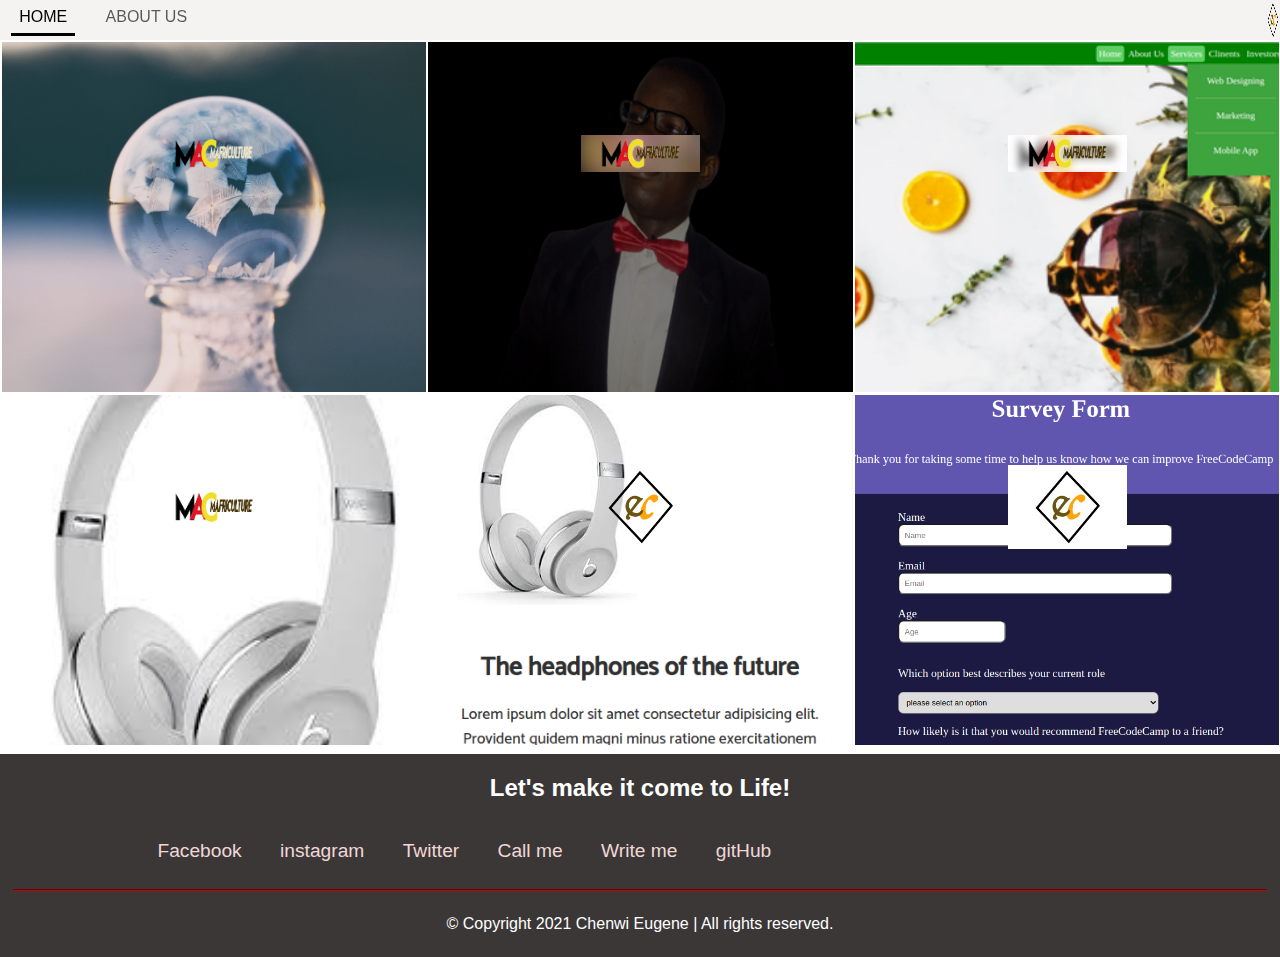
<file: index.html>
<!DOCTYPE html>
<html lang="en">
<head>
    <meta charset="UTF-8">
    <meta name="viewport" content="width=device-width, initial-scale=1.0">
    <link rel="stylesheet" href="style.css">
    <title>classic Portfolio</title>
</head>
<body>
    <div class="container">
        <div class="nav-container">
            <div class="link-container">
                <div class="nav-links nav-link-active"><a href="index.html">Home</a></div>
                <div class="nav-links "><a href="about.html">About Us</a></div>
            </div>
            <div class="logo-container">
                <img src="images/logo/logo5.png" alt="">
            </div>
        </div>
        
        <!--Portfolio Items-->
        
            <div class="portfolio-items-container">

                <div class="portfolio-item-wrapper">
                    <div class="portfolio-background" style="background-image: url(images/03.jpg);"></div>

                    <div class="portfolio-content">
                        <div class="portfolio-logo">
                            <img src="images/logo/logo1.png" alt="">
                        </div>
                        <div class="portfolio-description">
                            <p>Lorem ipsum dolor sit amet consectetur adipisicing elit. Quae ipsam porro debitis veritatis natus atque rem minima voluptates quas odit necessitatibus at facere impedit velit, modi soluta. Excepturi, fugit aperiam?1</p>
                        </div>
                    </div>
                </div>
            

            
                <div class="portfolio-item-wrapper">
                    <div class="portfolio-background  filter-me" style="background-image: url(images/bckgrd.png);"></div>

                    <div class="portfolio-content">
                        <div class="portfolio-logo">
                            <img src="images/logo/logo2.png" alt="">
                        </div>
                        <div class="portfolio-description">
                            <p>Lorem ipsum dolor sit amet consectetur adipisicing elit. Quae ipsam porro debitis veritatis natus atque rem minima voluptates quas odit necessitatibus at facere impedit velit, modi soluta. Excepturi, fugit aperiam?2</p>
                        </div>
                    </div>
                </div>
            

            
                <div class="portfolio-item-wrapper">
                    <div class="portfolio-background" style="background-image: url(images/dropDown.png);"></div>

                    <div class="portfolio-content">
                        <div class="portfolio-logo">
                            <img src="images/logo/logo3.png" alt="">
                        </div>
                        <div class="portfolio-description">
                            <p>Lorem ipsum dolor sit amet consectetur adipisicing elit. Quae ipsam porro debitis veritatis natus atque rem minima voluptates quas odit necessitatibus at facere impedit velit, modi soluta. Excepturi, fugit aperiam?3</p>
                        </div>
                    </div>
                </div>
            

            
                <div class="portfolio-item-wrapper">
                    <div class="portfolio-background" style="background-image: url(images/headphone.jpeg);"></div>

                    <div class="portfolio-content">
                        <div class="portfolio-logo">
                            <img src="images/logo/logo4.png" alt="">
                        </div>
                        <div class="portfolio-description">
                            <p>Lorem ipsum dolor sit amet consectetur adipisicing elit. Quae ipsam porro debitis veritatis natus atque rem minima voluptates quas odit necessitatibus at facere impedit velit, modi soluta. Excepturi, fugit aperiam?4</p>
                        </div>
                    </div>
                </div>
                            

            
                <div class="portfolio-item-wrapper">
                    <div class="portfolio-background" style="background-image: url(images/phono-img.png);"></div>

                    <div class="portfolio-content">
                        <div class="portfolio-logo">
                            <img src="images/logo/logo5.png" alt="">
                        </div>
                        <div class="portfolio-description">
                            <p>Lorem ipsum dolor sit amet consectetur adipisicing elit. Quae ipsam porro debitis veritatis natus atque rem minima voluptates quas odit necessitatibus at facere impedit velit, modi soluta. Excepturi, fugit aperiam?5</p>
                        </div>
                    </div>
                </div>
                
            
            
            
                <div class="portfolio-item-wrapper">
                    <div class="portfolio-background" style="background-image: url(images/survey-img.png);"></div>

                    <div class="portfolio-content">
                        <div class="portfolio-logo">
                            <img src="images/logo/logo6.jpg" alt="">
                        </div>
                        <div class="portfolio-description">
                            <p>Lorem ipsum dolor sit amet consectetur adipisicing elit. Quae ipsam porro debitis veritatis natus atque rem minima voluptates quas odit necessitatibus at facere impedit velit, modi soluta. Excepturi, fugit aperiam?6</p>
                        </div>
                    </div>
                </div>
        </div>

    </div>


       <!--Footer-->
       <footer>
        <h2>Let's make it come to Life!</h2><br>
       <div id="contact" class="contact">
          
           <a href="https://web.facebook.com/profile.php?id=100009608373380"> 
               <i class="fab fa-facebook fa-2x"></i>
               Facebook
           </a>
           <a href="http://instagram.com" class="insta">
               <i class="fab fa-instagram fa-2x"></i>
               instagram
           </a>
           <a href="https://twitter.com/ChenwiEugene">
               <i class="fab fa-twitter fa-2x"></i>
               Twitter
           </a>
           <a href="tel:+237651395832">
               <i class="fa fa-phone fa-2x" ></i>
               Call me
           </a>
           <a href="mailto:chenwieugene.j@gmail.com">
               <i class="fa fa-at fa-2x"></i>
               Write me
           </a>
             <a href="https://github.com/Chenwi32">
               <i class="fab fa-github fa-2x"></i>
               gitHub
           </a>
            
       </div>

        <hr> 

            <p> &copy; Copyright 2021 Chenwi Eugene  |  All rights reserved.</p>  
   </footer>
    <script src="main.js"></script>
</body>

</html>
</file>
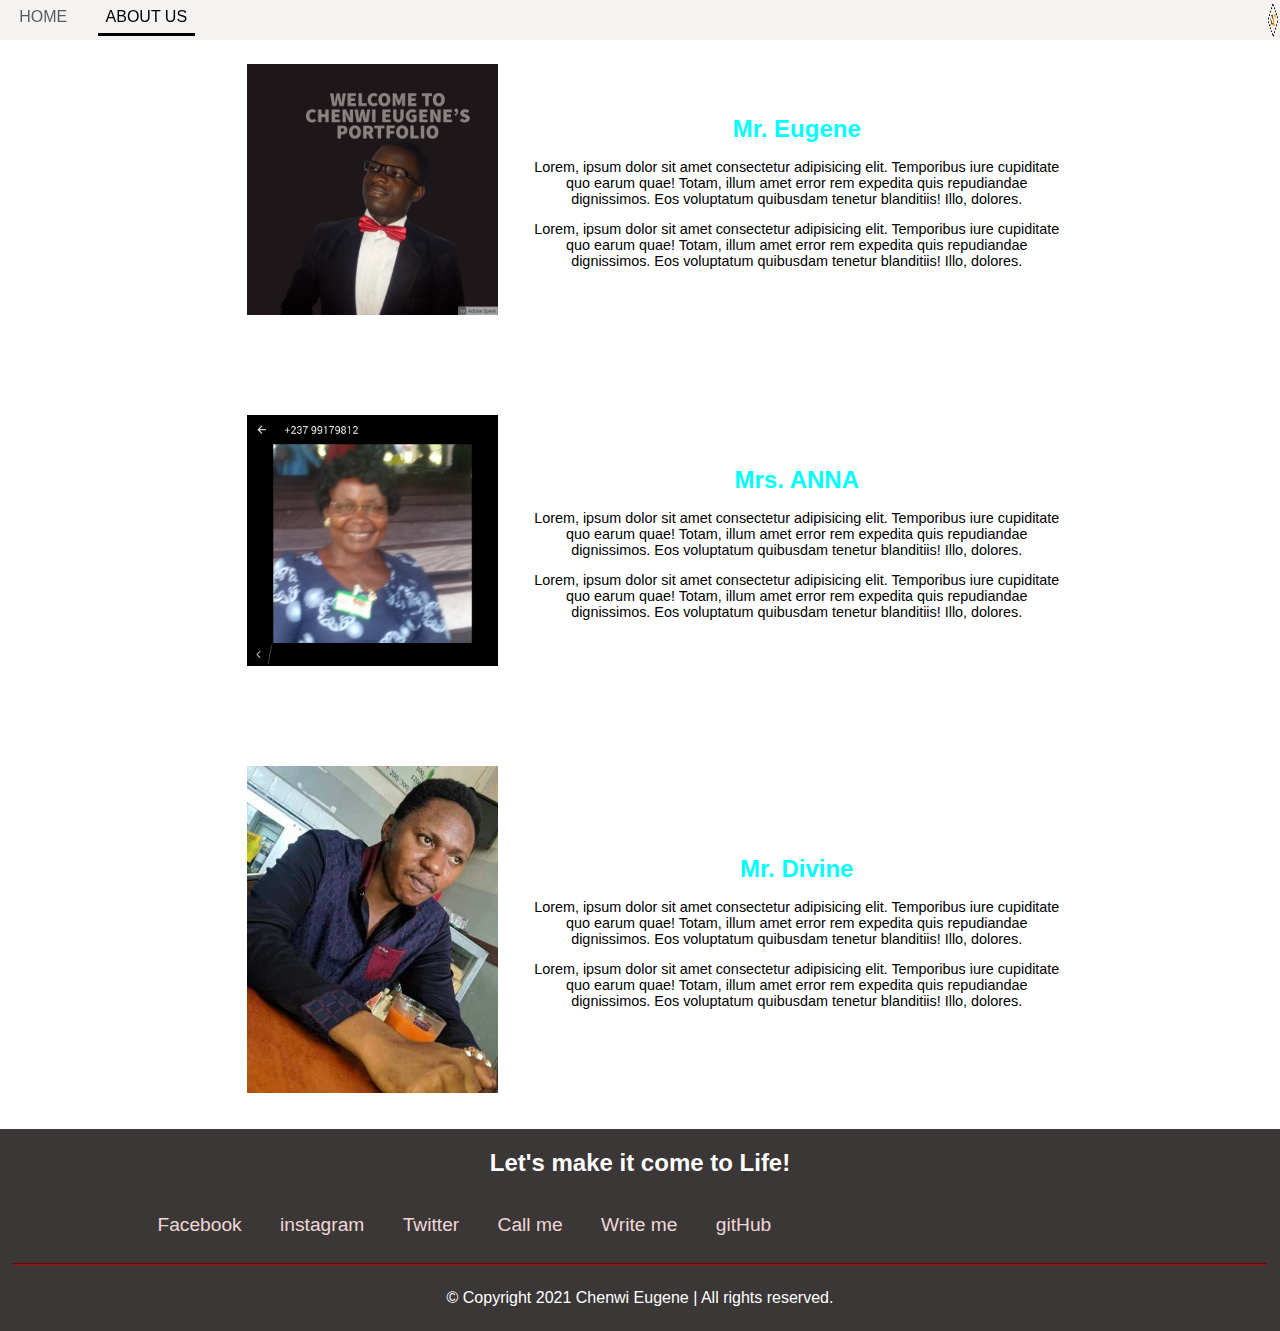
<file: about.html>
<!DOCTYPE html>
<html lang="en">
<head>
    <meta charset="UTF-8">
    <meta name="viewport" content="width=device-width, initial-scale=1.0">
    <link rel="stylesheet" href="style.css">
    <title>classic Portfolio</title>
</head>
<body>
    
        <div class="nav-container">
            <div class="link-container">
                <div class="nav-link "><a href="index.html">Home</a></div>
                <div class="nav-link nav-link-active"><a href="about.html">About Us</a></div>
            </div>
            <div class="logo-container">
                <img src="images/logo/logo5.png" alt="logo">
            </div>
        </div>
        
    <div class="container profile-container ">
        <div class="team-member">
            <div class="profile-picture"><img src="images/profile.png" alt=""></div>
            <div class="about">
                <h1>Mr. Eugene</h1>
                <p>
                    Lorem, ipsum dolor sit amet consectetur adipisicing elit.
                     Temporibus iure cupiditate quo earum quae! Totam, 
                     illum amet error rem expedita quis repudiandae dignissimos. 
                    Eos voluptatum quibusdam tenetur blanditiis! Illo, dolores.
                </p>
                 <p>
                    Lorem, ipsum dolor sit amet consectetur adipisicing elit.
                     Temporibus iure cupiditate quo earum quae! Totam, 
                     illum amet error rem expedita quis repudiandae dignissimos. 
                    Eos voluptatum quibusdam tenetur blanditiis! Illo, dolores.
                </p>
                </div>               
        </div>

        <div class="team-member">
            <div class="profile-picture"><img src="images/Ann.png" alt=""></div>
            <div class="about">
                <h1>Mrs. ANNA</h1>
                <p>
                    Lorem, ipsum dolor sit amet consectetur adipisicing elit.
                     Temporibus iure cupiditate quo earum quae! Totam, 
                     illum amet error rem expedita quis repudiandae dignissimos. 
                    Eos voluptatum quibusdam tenetur blanditiis! Illo, dolores.
                </p>
                 <p>
                    Lorem, ipsum dolor sit amet consectetur adipisicing elit.
                     Temporibus iure cupiditate quo earum quae! Totam, 
                     illum amet error rem expedita quis repudiandae dignissimos. 
                    Eos voluptatum quibusdam tenetur blanditiis! Illo, dolores.
                </p>
                </div>               
        </div>

        <div class="team-member">
            <div class="profile-picture"><img src="images/Divine.jpg" alt=""></div>
            <div class="about">
                <h1>Mr. Divine</h1>
                <p>
                    Lorem, ipsum dolor sit amet consectetur adipisicing elit.
                     Temporibus iure cupiditate quo earum quae! Totam, 
                     illum amet error rem expedita quis repudiandae dignissimos. 
                    Eos voluptatum quibusdam tenetur blanditiis! Illo, dolores.
                </p>
                 <p>
                    Lorem, ipsum dolor sit amet consectetur adipisicing elit.
                     Temporibus iure cupiditate quo earum quae! Totam, 
                     illum amet error rem expedita quis repudiandae dignissimos. 
                    Eos voluptatum quibusdam tenetur blanditiis! Illo, dolores.
                </p>
                </div>               
        </div>




    </div>



    <!--Footer-->
    <footer>
        <h2>Let's make it come to Life!</h2><br>
       <div id="contact" class="contact">
          
           <a href="https://web.facebook.com/profile.php?id=100009608373380"> 
               <i class="fab fa-facebook fa-2x"></i>
               Facebook
           </a>
           <a href="http://instagram.com" class="insta">
               <i class="fab fa-instagram fa-2x"></i>
               instagram
           </a>
           <a href="https://twitter.com/ChenwiEugene">
               <i class="fab fa-twitter fa-2x"></i>
               Twitter
           </a>
           <a href="tel:+237651395832">
               <i class="fa fa-phone fa-2x" ></i>
               Call me
           </a>
           <a href="mailto:chenwieugene.j@gmail.com">
               <i class="fa fa-at fa-2x"></i>
               Write me
           </a>
             <a href="https://github.com/Chenwi32">
               <i class="fab fa-github fa-2x"></i>
               gitHub
           </a>
            
       </div>

        <hr> 

            <p> &copy; Copyright 2021 Chenwi Eugene  |  All rights reserved.</p>  
   </footer>

</body>

</html>
</file>
<file: style.css>
*{
    box-sizing: border-box;
}

body{
    font-family: sans-serif;
    margin: 0;
    padding: 0;
}

.container{
    position: relative;
    display: grid;
    grid-template-columns: 1fr;
}


/*----Nav styling-----*/
.nav-container {
    position: fixed;
    display: flex;
    justify-content: space-between;
    background-color: rgba(243, 239, 239, 0.815); 
    width: 100%;
    z-index: 1;
}

.link-container{
    display: flex;
}

.link-container>div{
    margin: 0.5em  0.2em 0.2em;
}

.link-container>div a{
    text-decoration: none;
    margin: 0.5em;
    padding: 0.5em;
    color: rgba(0, 0, 0, 0.637);
    transition: 0.5s;
    text-transform: uppercase;
}

.nav-link-active a{
    border-bottom: 0.2em solid rgb(0, 0, 0);
    color: rgb(0, 0, 0) !important; 
}
.link-container>div a:hover{
    border-bottom: 0.2em solid rgb(0, 0, 0);
    color: rgb(0, 0, 0);
}

.nav-container .logo-container{
    height: 40px;

}

.nav-container .logo-container img{
    height: 100%;
   width: 35%;
   margin-left: 70%;
}

/*Portfolio Items*/
.portfolio-items-container{
    display: grid;
    grid-template-columns: repeat(3, 1fr);
    margin: 2.5em 0 0.5em;
}

.portfolio-background{
    background-position: center; 
    background-repeat: no-repeat;  
      background-size: cover;
     height: 100%;
     width: 100%;
}

.portfolio-item-wrapper{
    position: relative;
    height: 350px;
    width: 99.5%;
    margin: 0.1em 0.1em;
}

.portfolio-content{
    position: absolute;
    height: 100%;  
    display: flex;
    flex-direction: column;
    justify-content: center;
    align-items: center;
    text-align: center;
    top: 0;
    margin: 0;
    padding: 0.9em;
    

}

.portfolio-content:hover .portfolio-description{
    color: rgb(3, 163, 136);
    font-weight: 600;
}
.portfolio-description{
    font-weight: 600;
    transition: 0.9s;
    color: transparent;
}
.portfolio-logo{
    width: 50%;

}

.portfolio-logo img{
    width: 60%;
    margin: auto;
}


.filter-me{
background-color: black;
filter: brightness(50%);
}
.image-darken {
    transition: 1s;
    filter: brightness(10%); 
}


/*-----About us styling----*/

.profile-container{
    width: 70%;
    margin: 0 auto;
}


.profile-picture{
    width: 100%;
    margin: auto;
}

.profile-picture img{
    width: 80%;
   
}

.team-member{
    display: flex;
    text-align: center;
    justify-content: center;
    align-items: center;
    padding: 1.5em ;
    margin: 2.5em 0 0.5em;
}

.team-member h1{
    font-size: 2.2em;
color: cyan;
}

.team-member p{
font-size: 1.1em;
}


/*Footer*/


footer{
    background-color: rgba(20, 15, 15, 0.836);
     justify-content: center;
      flex-direction: column; 
       margin-bottom: 0;
       align-content: center;
          text-align: center;
             padding: 0.5em 0.8em;
             display: flex;
               color: white;
}
hr{
    border-color: rgb(192, 4, 4);
           width: 100%;
}
footer a{
    text-decoration: none;
          font-size: 1.1em;
        transition: 0.5s;    
            padding: 0.2em;
             margin: 0.2em;
              color: rgb(240, 215, 215);
}

footer a:hover{
        color: rgb(224, 195, 98);
        padding-top: 0.7em;
}


.contact{
    display: flex;
    flex-direction: column;
   width: 80%;
    margin: auto;
} 
footer h2{
    margin: 0.5em 0.5em 0 0.5em ;
}


@media (min-width: 200px) and (max-width: 805px) {


    /*-----MQ Nav-bar-----*/

    .link-container>div a{
        text-decoration: none;
        margin: 0.3em;
        padding: 0.3em;
        font-size: 0.7em;
    }

    .link-container{
        width: 80%;
        display: flex;
    }

    .nav-container .logo-container img{
        height: 100%;
       margin-right: 0;
    }

    .link-container>div{
        margin: 0.3em  0.1em 0.1em;
    }


    /*------MQ Portfolio-------*/

    .portfolio-items-container{
        display: flex;
        flex-direction: column;
        width: 85%;
        margin: auto;
    }



    /*------End MQ Portfolio-------*/


    /*------MQ About us page-------*/
    .profile-picture img{
        width: 70%;
        min-width: 200px;
    }

    .team-member{
        flex-direction: column;

    }

    .team-member h1{
        font-size: 1.5em;
        color: cyan;
    }

    .team-member p{
        font-size: 0.7em;
        padding: 0 1.5em;
    }


    /*Footer MediaQ*/
    footer a{
        font-size: 1.1em;
        margin: 0.5em 0.5em;
        padding: 0.5em;
    }
    .contact{
    flex-direction: row;
    flex-wrap: wrap;
    width: 60%;
    margin: auto;
    }


}


@media (min-width: 806px) and (max-width: 1500px) {
        .team-member h1{
        font-size: 1.5em;
        color: cyan;
    }

    .team-member p{
        font-size: 0.9em;
    }

    /*Footer MediaQ*/
    footer a{
        font-size: 1.2em;
        margin: 0.5em 0.5em;
        padding: 0.5em;
    }

    .contact{
    flex-direction: row;
    flex-wrap: wrap;
    }


}
</file>
